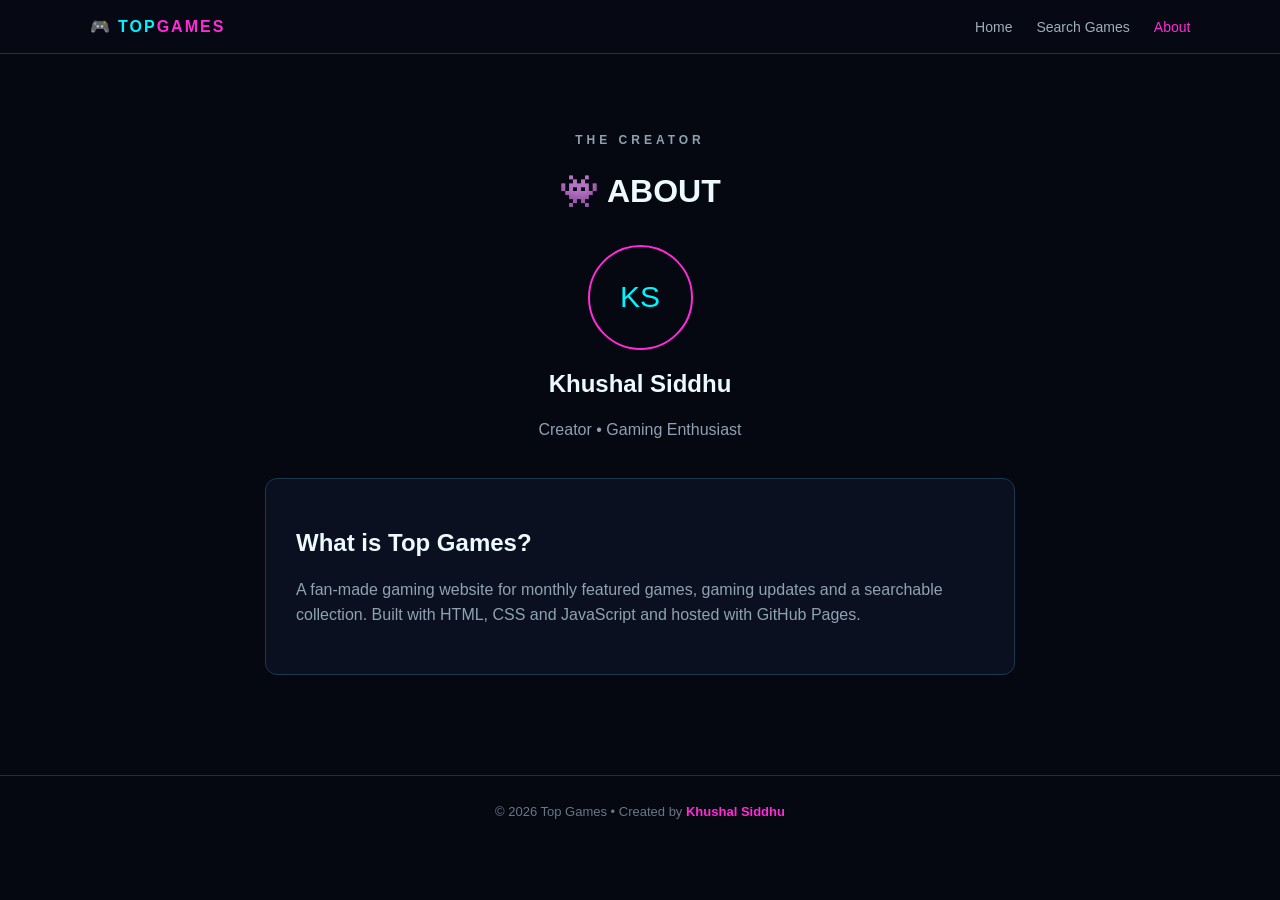
<file: about.html>
<!doctype html><html><head><meta charset="UTF-8"><meta name="viewport" content="width=device-width,initial-scale=1"><title>About</title><link rel="stylesheet" href="style.css"></head><body>
<header><a class="logo" href="index.html">🎮 TOP<span>GAMES</span></a><nav><a href="index.html">Home</a><a href="search.html">Search Games</a><a class="active" href="about.html">About</a></nav></header>
<main class="page about"><p class="eyebrow">THE CREATOR</p><h1>👾 ABOUT</h1><div class="avatar">KS</div><h2>Khushal Siddhu</h2><p>Creator • Gaming Enthusiast</p><section class="aboutbox"><h2>What is Top Games?</h2><p>A fan-made gaming website for monthly featured games, gaming updates and a searchable collection. Built with HTML, CSS and JavaScript and hosted with GitHub Pages.</p></section></main><footer>© 2026 Top Games • Created by <b>Khushal Siddhu</b></footer></body></html>
</file>
<file: style.css>
*{box-sizing:border-box}body{margin:0;background:#050711;color:#edfaff;font-family:Arial,sans-serif}header{position:sticky;top:0;z-index:5;display:flex;justify-content:space-between;align-items:center;padding:17px 7%;background:#070914ee;border-bottom:1px solid #19354a}.logo{font-weight:900;letter-spacing:2px;color:#00f5ff;text-decoration:none}.logo span{color:#ff2bd6}nav a{color:#9eafbd;text-decoration:none;margin-left:24px;font-size:14px}nav a:hover,.active{color:#ff2bd6}.hero{min-height:600px;padding:110px 7%;background:radial-gradient(circle at 75% 40%,#3a0b55,transparent 32%),radial-gradient(circle at 20% 50%,#004a5c,transparent 34%),#070914}.eyebrow{color:#00f5ff;font-size:12px;letter-spacing:4px;font-weight:bold}.hero h1{font-size:clamp(46px,8vw,94px);line-height:.88;margin:20px 0}.hero h1 span{color:#ff2bd6}.hero p{color:#a8b7c4;font-size:18px;max-width:650px;line-height:1.6}.btn{display:inline-block;margin-top:20px;padding:15px 23px;background:#00e6f2;color:#041018;text-decoration:none;font-weight:900}.section,.page{max-width:1200px;margin:auto;padding:65px 7%}.title{display:flex;justify-content:space-between;align-items:end}.title b{color:#ff2bd6;border:1px solid #ff2bd6;padding:8px}.grid{display:grid;grid-template-columns:repeat(auto-fit,minmax(240px,1fr));gap:22px}.card{background:#0b1020;border:1px solid #1a3850;border-radius:12px;overflow:hidden;transition:.2s}.card:hover{transform:translateY(-6px);border-color:#ff2bd6}.card img{width:100%;height:180px;object-fit:cover;display:block}.card div{padding:18px}.card small{color:#00f5ff;letter-spacing:2px}.card h3{font-size:22px;margin:7px 0}.card p,.updates p,.about p{color:#8fa2b1;line-height:1.6}.updates{max-width:1200px;margin:auto;padding:50px 7%;border-top:1px solid #183147}.page{min-height:650px}.search{width:100%;padding:17px;margin:15px 0 30px;background:#0a1020;border:1px solid #00e6f2;border-radius:8px;color:white;font-size:16px}.hidden{display:none!important}.about{text-align:center}.avatar{width:105px;height:105px;margin:35px auto 15px;border-radius:50%;display:grid;place-items:center;border:2px solid #ff2bd6;color:#00f5ff;font-size:30px}.aboutbox{max-width:750px;margin:35px auto;padding:30px;background:#0b1020;border:1px solid #1a3850;border-radius:12px;text-align:left}footer{text-align:center;padding:28px;color:#687887;border-top:1px solid #183147;font-size:13px}footer b{color:#ff2bd6}@media(max-width:650px){header{flex-direction:column;gap:13px}nav a{margin:0 7px}.title{flex-direction:column;align-items:start;gap:12px}}
</file>
